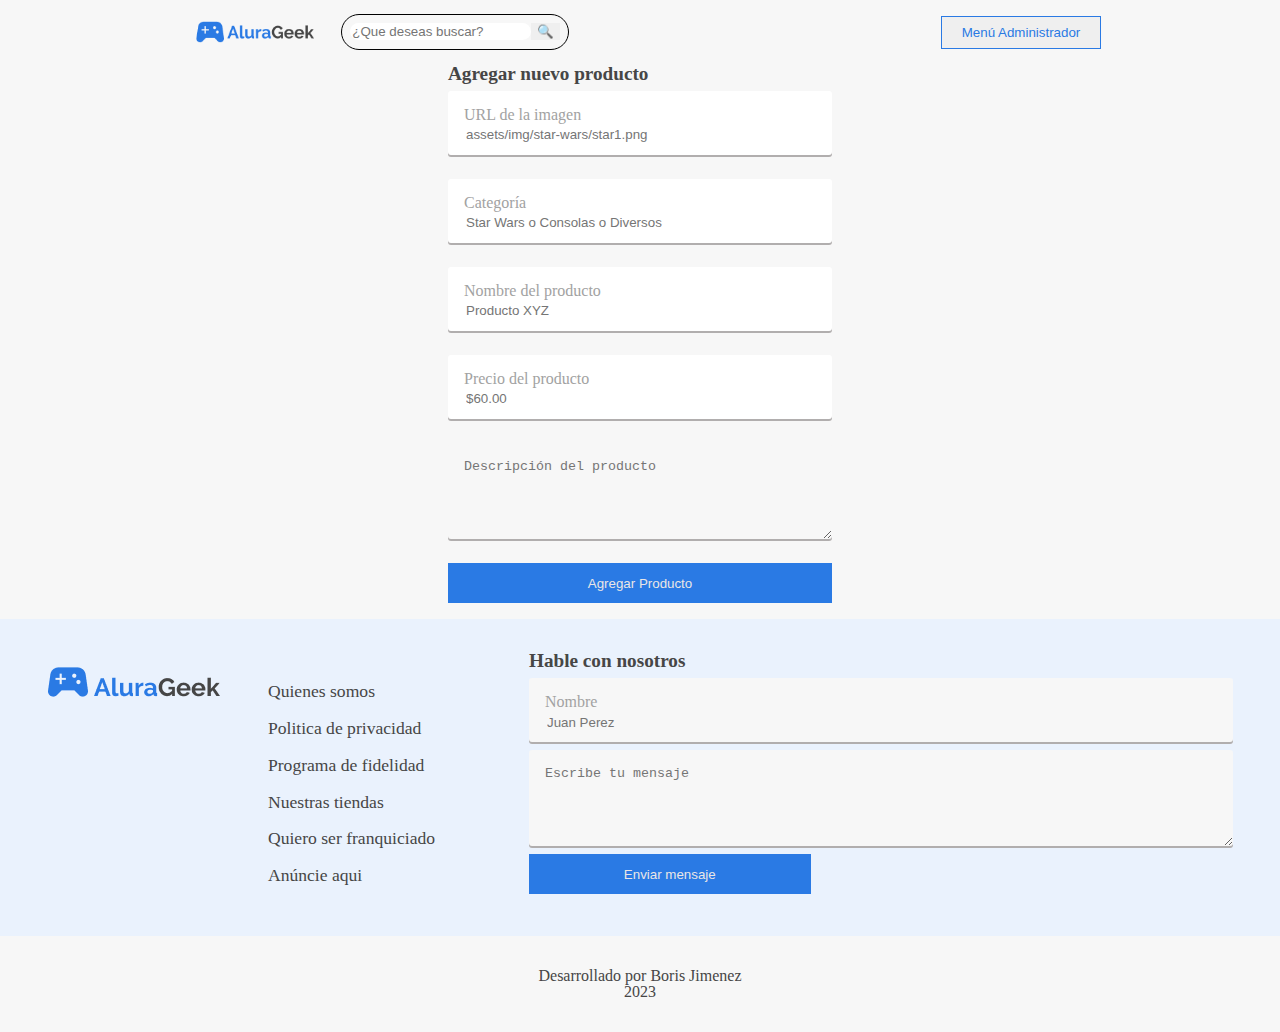
<file: agregar-producto.html>
<!DOCTYPE html>
<html lang="es">
<head>
    <meta charset="UTF-8">
    <meta http-equiv="X-UA-Compatible" content="IE=edge">
    <meta name="viewport" content="width=device-width, initial-scale=1.0">
    <title>Agregar nuevo producto</title>
    <link rel="stylesheet" href="assets/css/body.css">
    <link rel="stylesheet" href="assets/css/reset.css">
    <link rel="stylesheet" href="assets/css/cabecera.css">
    <link rel="stylesheet" href="assets/css/cabecera/cabecera-imagen.css">
    <link rel="stylesheet" href="assets/css/cabecera/cabecera-lupa.css">
    <link rel="stylesheet" href="assets/css/cabecera/cabecera-boton.css">
    <link rel="stylesheet" href="assets/css/cabecera/cabecera-buscar-input.css">
    <link rel="stylesheet" href="assets/css/cabecera/cabecera-buscar-lupa.css">
    <link rel="stylesheet" href="assets/css/cabecera/cabecera-buscar.css">
    <link rel="stylesheet" href="assets/css/cabecera/cabecera-composicion.css">
    <link rel="stylesheet" href="assets/css/agrega/agrega-area.css">
    <link rel="stylesheet" href="assets/css/agrega/agrega-input.css">
    <link rel="stylesheet" href="assets/css/agrega/agrega-item.css">
    <link rel="stylesheet" href="assets/css/agrega/agrega-label.css">
    <link rel="stylesheet" href="assets/css/agrega/agrega-titulo.css">
    <link rel="stylesheet" href="assets/css/agrega/agrega-boton.css">
    <link rel="stylesheet" href="assets/css/agrega.css">
    <link rel="stylesheet" href="assets/css/rodapie/rodapie-copy.css">
    <link rel="stylesheet" href="assets/css/rodapie/rodapie-boris.css">
    <link rel="stylesheet" href="assets/css/rodapie/rodapie-contenedor.css">
    <link rel="stylesheet" href="assets/css/rodapie/rodapie-item.css">
    <link rel="stylesheet" href="assets/css/rodapie/rodapie-lista.css">
    <link rel="stylesheet" href="assets/css/rodapie/rodapie-habla.css">
    <link rel="stylesheet" href="assets/css/rodapie/rodapie-habla-boton.css">
    <link rel="stylesheet" href="assets/css/rodapie/rodapie-habla-titulo.css">
    <link rel="stylesheet" href="assets/css/rodapie/rodapie-habla-nombre.css">
    <link rel="stylesheet" href="assets/css/rodapie/rodapie-habla-input.css">
    <link rel="stylesheet" href="assets/css/rodapie/rodapie-habla-label.css">
    <link rel="stylesheet" href="assets/css/rodapie/rodapie-habla-area.css">
    <link rel="stylesheet" href="assets/css/rodapie.css">
    <link rel="stylesheet" href="assets/css/agrega/agregar-producto.css">
</head>

<body>
    <header>
        <div class="cabecera">
            <div class="cabecera__composicion">
                <img class="cabecera__imagen" src="assets/img/Logo.png" alt="Logo Alura Geek">
                <form class="cabecera__buscar">
                    <input class="cabecera__buscar-input" type="search" placeholder="¿Que deseas buscar?" data-buscar>
                    <button class="cabecera__boton-lupa" onclick="buscar()"><p class="cabecera__buscar-lupa">&#128269;</p></button>
                </form>
            </div>
            <button class="cabecera__boton"><a href="producto.html">Menú Administrador</a></button>
            <p class="cabecera__lupa">&#128269;</p>
        </div>
    </header>

    <main class="agregar__producto">
        <form class="agrega">
            <h2 class="agrega__titulo">Agregar nuevo producto</h2>
            <div class="agrega__item">
                <label class="agrega__label" for="imagen">URL de la imagen</label>
                <input class="agrega__input" type="url" name="imagen" placeholder="assets/img/star-wars/star1.png" required>
            </div>
            <div class="agrega__item">
                <label class="agrega__label" for="categoria">Categoría</label>
                <input class="agrega__input" type="text" name="categoria" placeholder="Star Wars o Consolas o Diversos" required>
            </div>
            <div class="agrega__item">
                <label class="agrega__label" for="nombreProducto">Nombre del producto</label>
                <input class="agrega__input" type="text" name="nombreProducto" placeholder="Producto XYZ" maxlength="20" required>
            </div>
            <div class="agrega__item">
                <label class="agrega__label" for="precioProducto">Precio del producto</label>
                <input class="agrega__input" type="number" name="precioProducto" placeholder="$60.00" required>
            </div>
            <textarea class="agrega__area" name="descripcion" id="" cols="30" rows="10" placeholder="Descripción del producto" maxlength="150" required></textarea>
            <button class="agrega__boton">Agregar Producto</button>
        </form>
    </main>

    <footer>
        <div class="rodapie">
            <div class="rodapie__contenedor">
                <div class="rodapie__imagen">
                    <img src="assets/img/rodapie/Vector.png" alt="logo">
                    <img src="assets/img/rodapie/Texto.png" alt="logo">
                </div>
                <ul class="rodapie__lista">
                    <li class="rodapie__item">Quienes somos</li>
                    <li class="rodapie__item">Politica de privacidad</li>
                    <li class="rodapie__item">Programa de fidelidad</li>
                    <li class="rodapie__item">Nuestras tiendas</li>
                    <li class="rodapie__item">Quiero ser franquiciado</li>
                    <li class="rodapie__item">Anúncie aqui</li>
                </ul>
            </div>
            
            <form class="rodapie__habla" onsubmit="validarFormularioRodapie()">
                <h3 class="rodapie__habla-titulo">Hable con nosotros</h3>
                <div class="rodapie__habla-nombre">
                    <label class="rodapie__habla-label" for="nombre">Nombre</label>
                    <input class="rodapie__habla-input" type="text" name="nombre" placeholder="Juan Perez" maxlength="40" required data-nombreR>
                </div>
                <textarea a class="rodapie__habla-area" name="mensaje" id="" cols="30" rows="10" placeholder="Escribe tu mensaje" maxlength="120" required data-mensajeR></textarea>
                <button class="rodapie__habla-boton" type="submit">Enviar mensaje</button>
            </form>
        </div>
        <div class="rodapie__copy">
            <p class="rodapie__boris">Desarrollado por Boris Jimenez <br> 2023</p>
        </div>
    </footer>

    <script src="./assets/script/rodapie.js"></script>
    <script src="./assets/script/buscar.js"></script>
    <script src="./assets/script/nuevo-producto.js"></script>
    
</body>
</html>
</file>
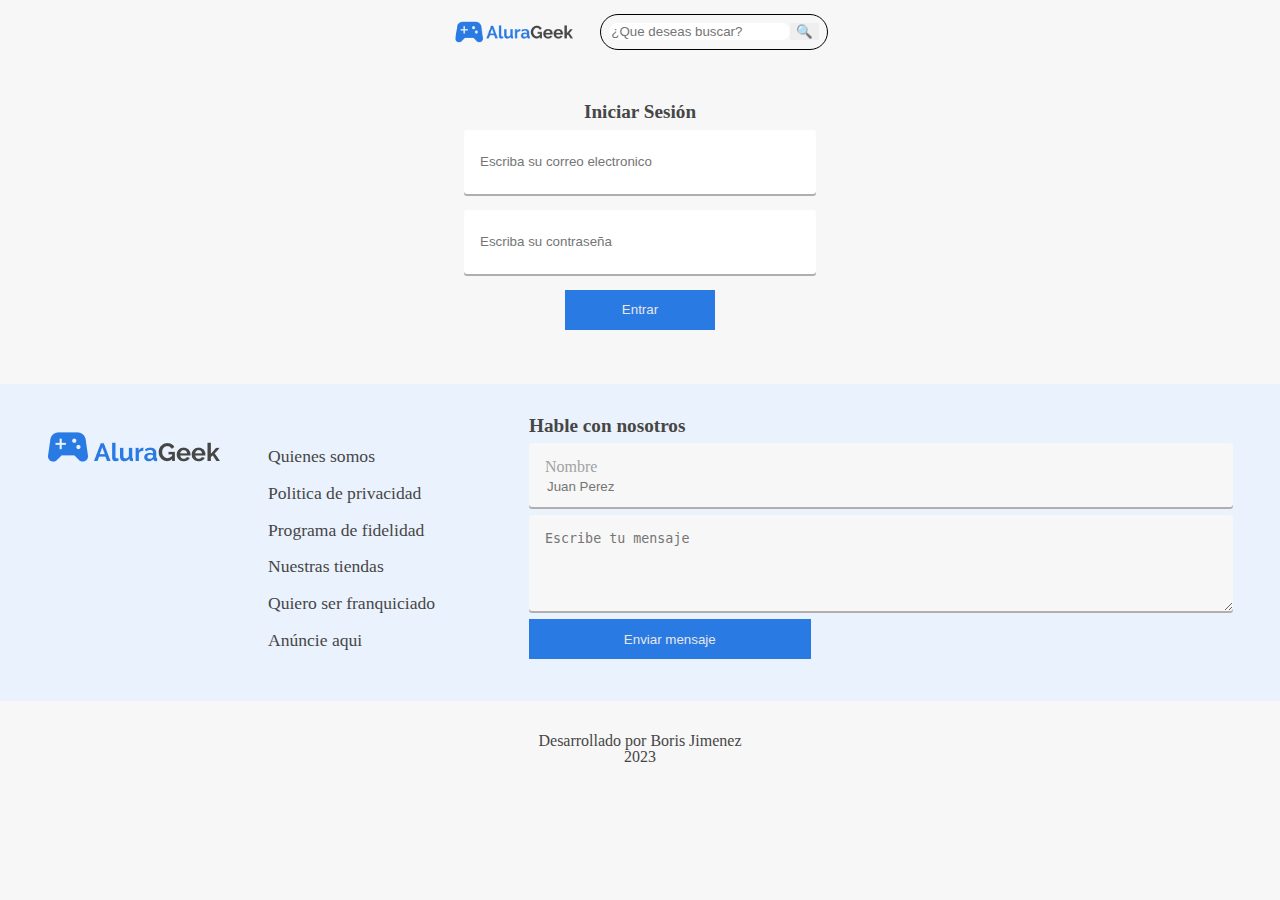
<file: login.html>
<!DOCTYPE html>
<html lang="es">
<head>
    <meta charset="UTF-8">
    <meta http-equiv="X-UA-Compatible" content="IE=edge">
    <meta name="viewport" content="width=device-width, initial-scale=1.0">
    <title>Login</title>
    <link rel="stylesheet" href="assets/css/body.css">
    <link rel="stylesheet" href="assets/css/reset.css">
    <link rel="stylesheet" href="assets/css/cabecera.css">
    <link rel="stylesheet" href="assets/css/cabecera/cabecera-imagen.css">
    <link rel="stylesheet" href="assets/css/cabecera/cabecera-lupa.css">
    <link rel="stylesheet" href="assets/css/cabecera/cabecera-buscar-input.css">
    <link rel="stylesheet" href="assets/css/cabecera/cabecera-buscar-lupa.css">
    <link rel="stylesheet" href="assets/css/cabecera/cabecera-buscar.css">
    <link rel="stylesheet" href="assets/css/cabecera/cabecera-composicion.css">
    <link rel="stylesheet" href="assets/css/login/login-boton.css">
    <link rel="stylesheet" href="assets/css/login/login-input.css">
    <link rel="stylesheet" href="assets/css/login/login-titulo.css">
    <link rel="stylesheet" href="assets/css/login.css">
    <link rel="stylesheet" href="assets/css/rodapie/rodapie-copy.css">
    <link rel="stylesheet" href="assets/css/rodapie/rodapie-boris.css">
    <link rel="stylesheet" href="assets/css/rodapie/rodapie-contenedor.css">
    <link rel="stylesheet" href="assets/css/rodapie/rodapie-item.css">
    <link rel="stylesheet" href="assets/css/rodapie/rodapie-lista.css">
    <link rel="stylesheet" href="assets/css/rodapie/rodapie-habla.css">
    <link rel="stylesheet" href="assets/css/rodapie/rodapie-habla-boton.css">
    <link rel="stylesheet" href="assets/css/rodapie/rodapie-habla-titulo.css">
    <link rel="stylesheet" href="assets/css/rodapie/rodapie-habla-nombre.css">
    <link rel="stylesheet" href="assets/css/rodapie/rodapie-habla-input.css">
    <link rel="stylesheet" href="assets/css/rodapie/rodapie-habla-label.css">
    <link rel="stylesheet" href="assets/css/rodapie/rodapie-habla-area.css">
    <link rel="stylesheet" href="assets/css/rodapie.css">
</head>

<body>
    <header>
        <div class="cabecera">
            <div class="cabecera__composicion">
                <img class="cabecera__imagen" src="assets/img/Logo.png" alt="Logo Alura Geek">
                <form class="cabecera__buscar">
                    <input class="cabecera__buscar-input" type="search" placeholder="¿Que deseas buscar?" data-buscar>
                    <button class="cabecera__boton-lupa" onclick="buscar()"><p class="cabecera__buscar-lupa">&#128269;</p></button>
                </form>
            </div>
            <p class="cabecera__lupa">&#128269;</p>
        </div>

    </header>

    <main>
        <form class="login" data-formularioL action="producto.html">
            <h2 class="login__titulo">Iniciar Sesión</h2>
            <input class="login__input" type="email" placeholder="Escriba su correo electronico" required data-emailL>
            <input class="login__input" type="password" placeholder="Escriba su contraseña" required data-passwordL>
            <button class="login__boton" type="submit">Entrar</button>
        </form>
    </main>

    <footer>
        <div class="rodapie">
            <div class="rodapie__contenedor">
                <div class="rodapie__imagen">
                    <img src="assets/img/rodapie/Vector.png" alt="logo">
                    <img src="assets/img/rodapie/Texto.png" alt="logo">
                </div>
                <ul class="rodapie__lista">
                    <li class="rodapie__item">Quienes somos</li>
                    <li class="rodapie__item">Politica de privacidad</li>
                    <li class="rodapie__item">Programa de fidelidad</li>
                    <li class="rodapie__item">Nuestras tiendas</li>
                    <li class="rodapie__item">Quiero ser franquiciado</li>
                    <li class="rodapie__item">Anúncie aqui</li>
                </ul>
            </div>
            
            <form class="rodapie__habla" onsubmit="validarFormularioRodapie()">
                <h3 class="rodapie__habla-titulo">Hable con nosotros</h3>
                <div class="rodapie__habla-nombre">
                    <label class="rodapie__habla-label" for="nombre">Nombre</label>
                    <input class="rodapie__habla-input" type="text" name="nombre" placeholder="Juan Perez" maxlength="40" required data-nombreR>
                </div>
                <textarea a class="rodapie__habla-area" name="mensaje" id="" cols="30" rows="10" placeholder="Escribe tu mensaje" maxlength="120" required data-mensajeR></textarea>
                <button class="rodapie__habla-boton" type="submit">Enviar mensaje</button>
            </form>
        </div>
        <div class="rodapie__copy">
            <p class="rodapie__boris">Desarrollado por Boris Jimenez <br> 2023</p>
        </div>
    </footer>

    <script src="./assets/script/rodapie.js"></script>
    <script src="./assets/script/login.js"></script>
    <script src="./assets/script/buscar.js"></script>

</body>
</html>
</file>
<file: assets/css/body.css>
body{
    background: rgb(247, 247, 247);
}
</file>
<file: assets/css/cabecera.css>
.cabecera{
    background: rgb(247, 247, 247);
    display: flex;
    justify-content: space-around;
    align-items: center;
    height: 4rem;
}
</file>
<file: assets/css/cabecera/cabecera-imagen.css>
@media screen and (min-width: 360px) {
    .cabecera__imagen{
        width: 70%;
        height: 60%;
    }
}


@media screen and (min-width: 768px) {
    .cabecera__imagen{
        width: 30%;
        height: 60%;
    }
}
</file>
<file: assets/css/cabecera/cabecera-lupa.css>
@media screen and (min-width: 768px) {
    .cabecera__lupa {
        display: none;
    }
}
</file>
<file: assets/css/cabecera/cabecera-boton.css>
.cabecera__boton{
    width: 10rem;
    padding: 0.5rem 1rem;
    border: 1px solid #2A7AE4;
}

.cabecera__boton a {
    color: #2A7AE4;
    text-decoration: none;
}
</file>
<file: assets/css/cabecera/cabecera-buscar-input.css>
.cabecera__buscar-input {
    border: none;
    border-radius: 25px;
}
</file>
<file: assets/css/cabecera/cabecera-buscar-lupa.css>
.cabecera__boton-lupa{
    border: none;
    position: relative
}
</file>
<file: assets/css/cabecera/cabecera-buscar.css>
@media screen and (min-width: 360px) {
    .cabecera__buscar {
        display: none;
    }
}


@media screen and (min-width: 768px) {
    .cabecera__buscar {
        display: flex;
        align-items: center;
        border: 1px black solid;
        border-radius: 25px;
        padding:  0 0.5rem;
    }
}
</file>
<file: assets/css/cabecera/cabecera-composicion.css>
.cabecera__composicion {
    display: flex;
    justify-content: space-around;
}
</file>
<file: assets/css/agrega/agrega-area.css>
.agrega__area {
    background: rgb(247, 247, 247);
    margin-bottom: .5rem;
    box-shadow: 0px 2px #b1aeae;
    height: 4rem;
    padding: 1rem;
    border: none;
    border-radius: 3px;
}
</file>
<file: assets/css/agrega/agrega-input.css>
.agrega__input {
    border: none;
    margin-top: .2rem;
    background: white;
}
</file>
<file: assets/css/agrega/agrega-item.css>
.agrega__item {
    display: flex;
    flex-direction: column;
    background: white;
    margin-bottom: 1.5rem;
    box-shadow: 0px 2px #b1aeae;
    height: 2rem;
    padding: 1rem;
    border-radius: 3px;
}
</file>
<file: assets/css/agrega/agrega-label.css>
.agrega__label {
    color: #a2a2a2;
}
</file>
<file: assets/css/agrega/agrega-titulo.css>
.agrega__titulo {
    font-size: 1.2rem;
    font-weight: bold;
    color: #464646;
    margin-bottom: .5rem;
}
</file>
<file: assets/css/agrega/agrega-boton.css>
.agrega__boton {
    height: 2.5rem;
    color: #e9e6e6;
    background: #2A7AE4;
    margin-top: 1rem;
    border: none;
}
</file>
<file: assets/css/agrega.css>
@media screen and (min-width: 360px) {
    .agrega {
        display: flex;
        flex-direction: column;
        padding: 0 1rem 1rem 1rem;
    }  
}

@media screen and (min-width: 1024px) {
    .agrega {
        width: 30%;
    }  
}
</file>
<file: assets/css/rodapie/rodapie-copy.css>
.rodapie__copy {
    height: 6rem;
}
</file>
<file: assets/css/rodapie/rodapie-boris.css>
.rodapie__boris {
    color: #464646;
    font-size: 1rem;
    text-align: center;
    position: relative;
    top: 2rem;
}
</file>
<file: assets/css/rodapie/rodapie-contenedor.css>
@media screen and (min-width: 360px) {
    .rodapie__contenedor {
        display: flex;
        flex-direction: column;
        align-items: center;
        background: #EAF2FD;
        padding: 1rem;
    }
}

@media screen and (min-width: 768px) {
    .rodapie__contenedor {
        align-items: start;
    }
}

@media screen and (min-width: 1024px) {
    .rodapie__contenedor{
        flex-direction: row;
    }
}
</file>
<file: assets/css/rodapie/rodapie-item.css>
@media screen and (min-width: 360px) {
    .rodapie__item {
        color: #464646;
        font-size: 1.1rem;
        margin-bottom: .5rem;
    }
}

@media screen and (min-width: 768px) {
    .rodapie__item {
        margin-bottom: .8rem;
    }
}

@media screen and (min-width: 1024px) {
    .rodapie__item {
        margin-bottom: 1.2rem;
    }
}
</file>
<file: assets/css/rodapie/rodapie-lista.css>
@media screen and (min-width: 360px) {
    .rodapie__lista {
        display: flex;
        flex-direction: column;
        align-items: center;
        margin: 1rem 0;
    }      
}

@media screen and (min-width: 768px) {
    .rodapie__lista {
        align-items: start;
    }
}

@media screen and (min-width: 1024px) {
    .rodapie__lista {
        margin-left: 3rem;
    }
}
</file>
<file: assets/css/rodapie/rodapie-habla.css>
@media screen and (min-width: 360px) {
    .rodapie__habla {
        display: flex;
        flex-direction: column;
        background: #EAF2FD;
        padding: 0 1rem 1rem 1rem;
    }
}

@media screen and (min-width: 768px) {
    .rodapie__habla {
        width: 55%;
    }
}
</file>
<file: assets/css/rodapie/rodapie-habla-boton.css>
.rodapie__habla-boton{
    width: 40%;
    height: 2.5rem;
    color: #e9e6e6;
    background: #2A7AE4;
    margin-bottom: 1rem;
    border: none;
}
</file>
<file: assets/css/rodapie/rodapie-habla-titulo.css>
.rodapie__habla-titulo {
    font-size: 1.2rem;
    font-weight: bold;
    color: #464646;
    margin-bottom: .5rem;
}
</file>
<file: assets/css/rodapie/rodapie-habla-nombre.css>
.rodapie__habla-nombre{
    display: flex;
    flex-direction: column;
    background: rgb(247, 247, 247);
    margin-bottom: .5rem;
    box-shadow: 0px 2px #b1aeae;
    height: 2rem;
    padding: 1rem;
    border-radius: 3px;
}
</file>
<file: assets/css/rodapie/rodapie-habla-input.css>
.rodapie__habla-input {
    border: none;
    margin-top: .2rem;
    background: rgb(247, 247, 247);;
}
</file>
<file: assets/css/rodapie/rodapie-habla-label.css>
.rodapie__habla-label {
    color: #a2a2a2;
}
</file>
<file: assets/css/rodapie/rodapie-habla-area.css>
.rodapie__habla-area {
    background: rgb(247, 247, 247);
    margin-bottom: .5rem;
    box-shadow: 0px 2px #b1aeae;
    height: 4rem;
    padding: 1rem;
    border: none;
    border-radius: 3px;
}
</file>
<file: assets/css/rodapie.css>
@media screen and (min-width: 768px) {
    .rodapie {
        display: flex;
        justify-content: space-around;
        background: #EAF2FD;
        padding-top: 2rem;
    }
}
</file>
<file: assets/css/agrega/agregar-producto.css>
@media screen and (min-width: 1024px) {
    .agregar__producto{
        display: flex;
        justify-content: center;
    }
}
</file>
<file: assets/css/login/login-boton.css>
.login__boton{
    width: 150px;
    height: 2.5rem;
    color: #e9e6e6;
    background: #2A7AE4;
    margin-bottom: 1rem;
    border: none;
}
</file>
<file: assets/css/login/login-input.css>
.login__input {
    border: none;
    background: white;
    margin-bottom: 1rem;
    box-shadow: 0px 2px #b1aeae;
    height: 2rem;
    width: 20rem;
    padding: 1rem;
    border-radius: 3px;
}
</file>
<file: assets/css/login/login-titulo.css>
.login__titulo {
    font-size: 1.2rem;
    font-weight: bold;
    color: #464646;
    margin-bottom: .5rem;
}
</file>
<file: assets/css/login.css>
.login {
    height: 20rem;
    display: flex;
    flex-direction: column;
    align-items: center;
    justify-content: center;
}
</file>
